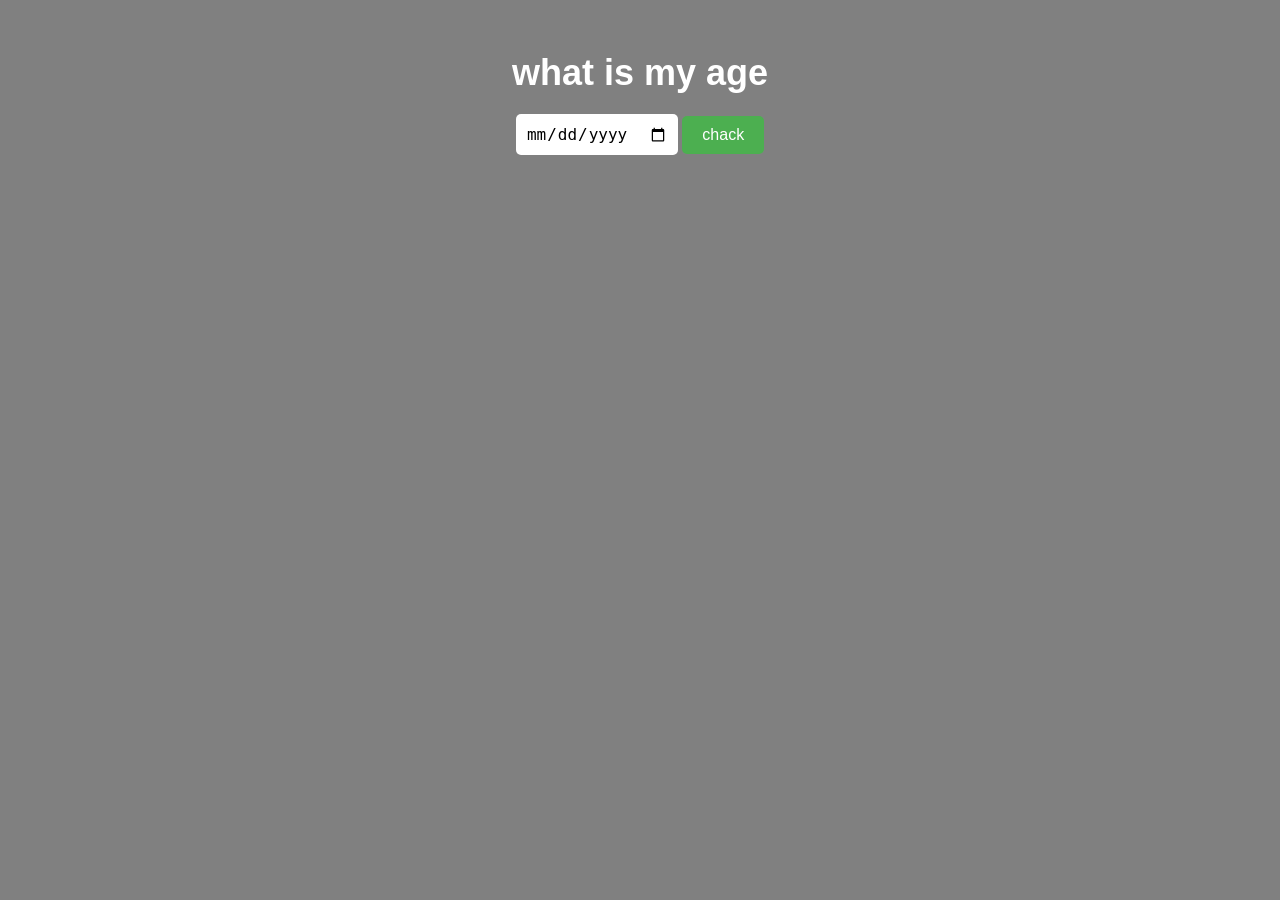
<file: index.html>
<!DOCTYPE html>
<html lang="en">

<head>
    <meta charset="UTF-8">
    <meta name="viewport" content="width=device-width, initial-scale=1.0">
    <link rel="stylesheet" href="style.css">
    <title>what is my age</title>
    <style>
        body {
            background-color: gray;
            font-family: Arial, sans-serif;
            text-align: center;
            padding: 20px;
        }

        h1 {
            color: white;
            font-size: 36px;
            margin-bottom: 20px;
        }

        input[type="date"] {
            padding: 10px;
            border: none;
            border-radius: 5px;
            font-size: 16px;
            margin-bottom: 20px;
        }

        button {
            padding: 10px 20px;
            border: none;
            border-radius: 5px;
            background-color: #4CAF50;
            color: white;
            font-size: 16px;
            cursor: pointer;
        }

        button:hover {
            background-color: #45a049;
        }

        .result {
            margin-top: 20px;
        }

        .result h2 {
            color: white;
            font-size: 28px;
            margin: 10px 0;
        }

        .years,
        .monts,
        .days {
            font-size: 24px;
        }
    </style>
</head>

<body style="background-color: gray;">
    <h1>what is my age</h1>
    <input type="date" id="dob">
    <button type="submit" id="chack">chack</button>
    <div class="result">
        <h2 class="years"></h2>
        <h2 class="monts"></h2>
        <h2 class="days"></h2>

    </div>
</body>
<script src="script.js"></script>
</html>
</file>
<file: style.css>
body {
            background-color: gray;
            font-family: Arial, sans-serif;
            text-align: center;
            padding: 20px;
        }

        h1 {
            color: white;
            font-size: 36px;
            margin-bottom: 20px;
        }

        input[type="date"] {
            padding: 10px;
            border: none;
            border-radius: 5px;
            font-size: 16px;
            margin-bottom: 20px;
        }

        button {
            padding: 10px 20px;
            border: none;
            border-radius: 5px;
            background-color: #4CAF50;
            color: white;
            font-size: 16px;
            cursor: pointer;
        }

        button:hover {
            background-color: #45a049;
        }

        .result {
            margin-top: 20px;
        }

        .result h2 {
            color: white;
            font-size: 28px;
            margin: 10px 0;
        }

        .years,
        .monts,
        .days {
            font-size: 24px;
        }
</file>
